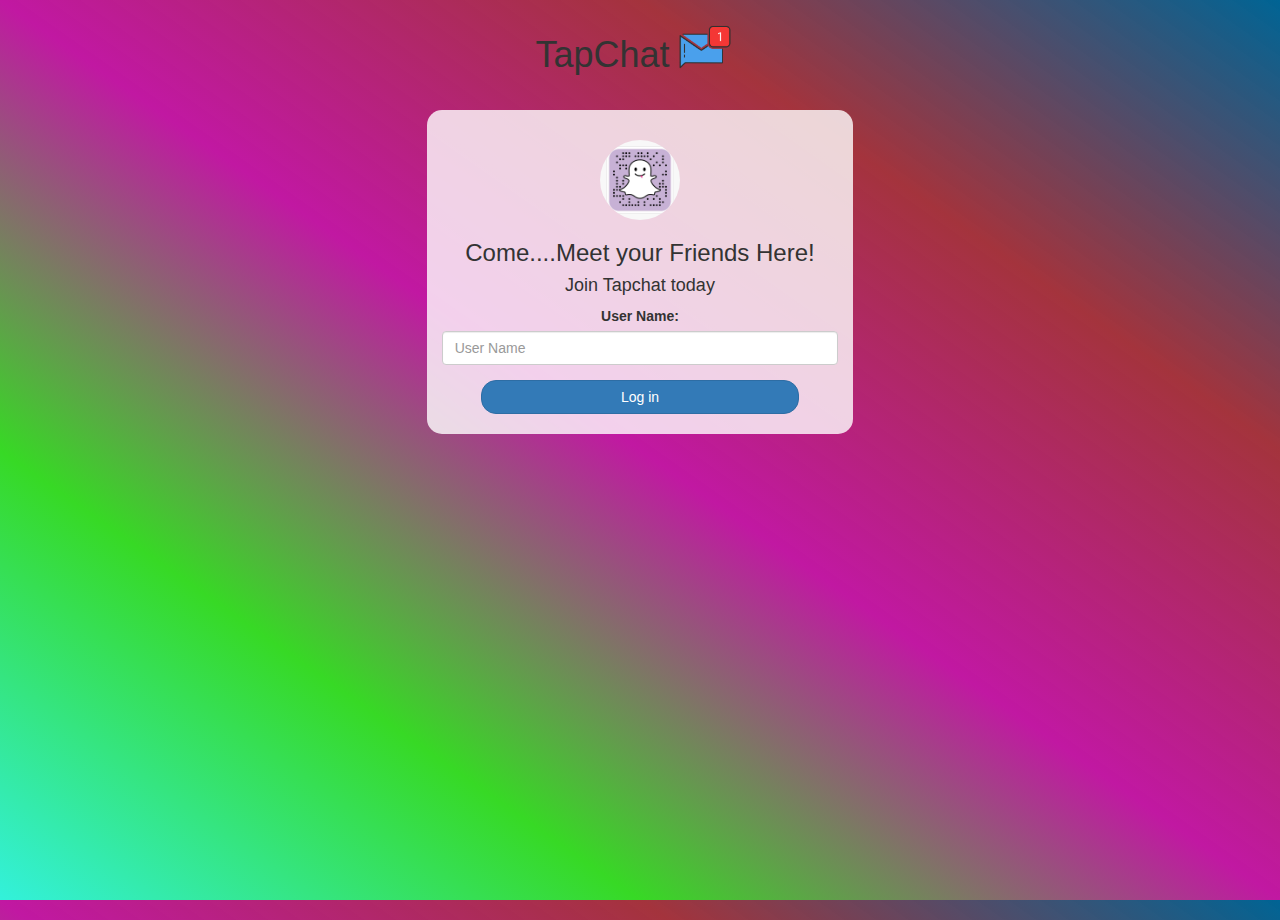
<file: index.html>
<!DOCTYPE html>
<html>
<head>
	<title>TapChat</title>
<link href="https://fonts.googleapis.com/css?family=Yeon+Sung&display=swap" rel="stylesheet"><meta name="viewport" content="width=device-width, initial-scale=1">

<link rel="stylesheet" href="https://maxcdn.bootstrapcdn.com/bootstrap/3.4.0/css/bootstrap.min.css">
<script src="https://ajax.googleapis.com/ajax/libs/jquery/3.4.1/jquery.min.js"></script>
<script src="https://maxcdn.bootstrapcdn.com/bootstrap/3.4.0/js/bootstrap.min.js"></script>

<link rel="stylesheet" type="text/css" href="style.css">
<script src="tap.js"></script>
</head>
<body>
<center>
	<h1 class="header">	
		TapChat	<sup>
	<img src="m2.png">
	</sup>
</h1>
	<div class="col-lg-4 col-md-6 col-sm-6 col-xs-11 login_div">
	<img src="pink-snapchat-logo-4.jpg" class="logo">
		<h3 >Come....Meet your Friends Here!</h3>
		<h4 >Join Tapchat today</h4>
		<div class="form-group">
		  <label >User Name:</label>
		  <input type="text" id="user_name" class="form-control" placeholder="User Name">

		</div>
		<button id="login_button" class="btn btn-primary" onclick="adduser()">Log in</button>
		<br><br>
	</div>
</center>
</body>
</html>
</file>
<file: style.css>
html, body
{
  height: 100%;
  margin: 0;
}

body
{
background-image: linear-gradient(to right top, #33f1db, #37d925, #c118a2, #9c222ceb, #006494);
}
}

{
	color: white;font-family: 'Yeon Sung';font-size: 45px;letter-spacing: 10px;margin-top: 80px;
}
.header img
{
	width: 80px;margin-left: -15px;
}

.login_div
{
	background: rgba(255,255,255,0.8);float: none;border-radius: 15px;
}

.logo
{
	width: 80px; margin-top: 30px; border-radius: 40px;
}

#login_button
{
	width: 80%;border-radius: 15px;
}

.room_name
{
	cursor: pointer;
	font-size: 20px;
}


#logout
{
	font-size: 20px; float: right;
}


#output
{
	padding: 10px; width:80%;background: rgba(255,255,255,0.8);border-radius: 15px;
}

.input_div_room_page
{
	width: 80%;
}

.input_div label
{
	color: white;font-size: 20px;
}


.input_div_message_page
{
	position: fixed;bottom: 0px;width: 100%;background: rgba(255,255,255,0.8);
}
.input_div_message_page label
{
	color: black;
}
.input_div_message_page #msg
{
	width: 80%;
}
.input_div_message_page button
{
	margin-top: 15px;
	width: 50%; 
}
.color_white
{
	color: white
}

.user_tick
{
	width:20px;
}
.message_h4
{
	padding-left:5px;color:grey;
}
</file>
